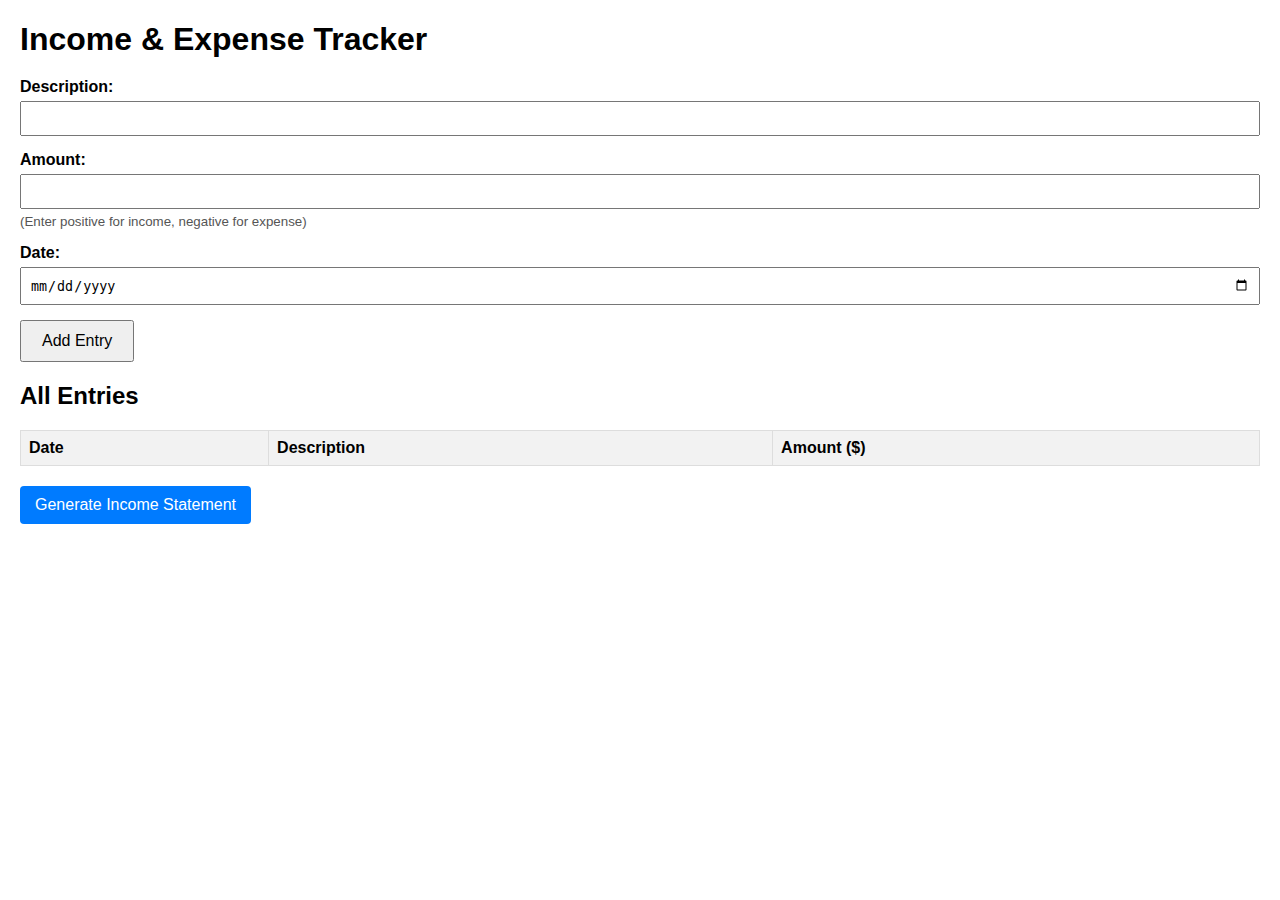
<file: index.html>
<!DOCTYPE html>
<html lang="en">
<head>
    <meta charset="UTF-8">
    <title>Income & Expense Tracker</title>
    <link rel="stylesheet" href="styles.css">
</head>
<body>
    <h1>Income & Expense Tracker</h1>
    <form id="entry-form">
        <div class="form-group">
            <label for="description">Description:</label>
            <input type="text" id="description" required>
        </div>
        <div class="form-group">
            <label for="amount">Amount:</label>
            <input type="number" id="amount" step="0.01" required>
            <small>(Enter positive for income, negative for expense)</small>
        </div>
        <div class="form-group">
            <label for="date">Date:</label>
            <input type="date" id="date" required>
        </div>
        <button type="submit">Add Entry</button>
    </form>

    <h2>All Entries</h2>
    <table id="entries-table">
        <thead>
            <tr>
                <th>Date</th>
                <th>Description</th>
                <th>Amount ($)</th>
            </tr>
        </thead>
        <tbody>
            <!-- Entries will be populated here -->
        </tbody>
    </table>

    <a href="income-statement.html" class="button-link">Generate Income Statement</a>

    <script src="script.js"></script>
</body>
</html>
</file>
<file: styles.css>
body {
    font-family: Arial, sans-serif;
    margin: 20px;
}

h1, h2 {
    margin-bottom: 20px;
}

.form-group {
    margin-bottom: 15px;
}

label {
    display: block;
    font-weight: bold;
    margin-bottom: 5px;
}

input[type="text"],
input[type="number"],
input[type="date"] {
    width: 100%;
    padding: 8px;
    box-sizing: border-box;
}

small {
    display: block;
    margin-top: 5px;
    color: #555;
}

button {
    padding: 10px 20px;
    font-size: 16px;
}

.button-link {
    display: inline-block;
    margin-top: 20px;
    text-decoration: none;
    background-color: #007bff;
    color: #fff;
    padding: 10px 15px;
    border-radius: 4px;
}

.button-link:hover {
    background-color: #0056b3;
}

table {
    width: 100%;
    border-collapse: collapse;
    margin-top: 20px;
}

thead th,
tbody td {
    border: 1px solid #ddd;
    padding: 8px;
    text-align: left;
}

thead th {
    background-color: #f2f2f2;
}

#income-statement table {
    margin-top: 20px;
}

#income-statement table th,
#income-statement table td {
    padding: 10px;
    border: 1px solid #ddd;
}

/* Income Statement Tables */
#income-statement h2 {
    margin-top: 30px;
}

#income-statement table {
    width: 100%;
    border-collapse: collapse;
    margin-top: 20px;
}

#income-statement th,
#income-statement td {
    border: 1px solid #ddd;
    padding: 8px;
    text-align: left;
}

#income-statement th {
    background-color: #f9f9f9;
}

#income-statement tr:nth-child(even) {
    background-color: #f2f2f2;
}

#income-statement tr:hover {
    background-color: #e9e9e9;
}

#income-statement table tr th[colspan="2"] {
    background-color: #e0e0e0;
    text-align: center;
}

/* Add styles for the chart canvas */
#incomePieChart {
    max-width: 500px;
    margin: 20px auto;
    display: block;
}
</file>
